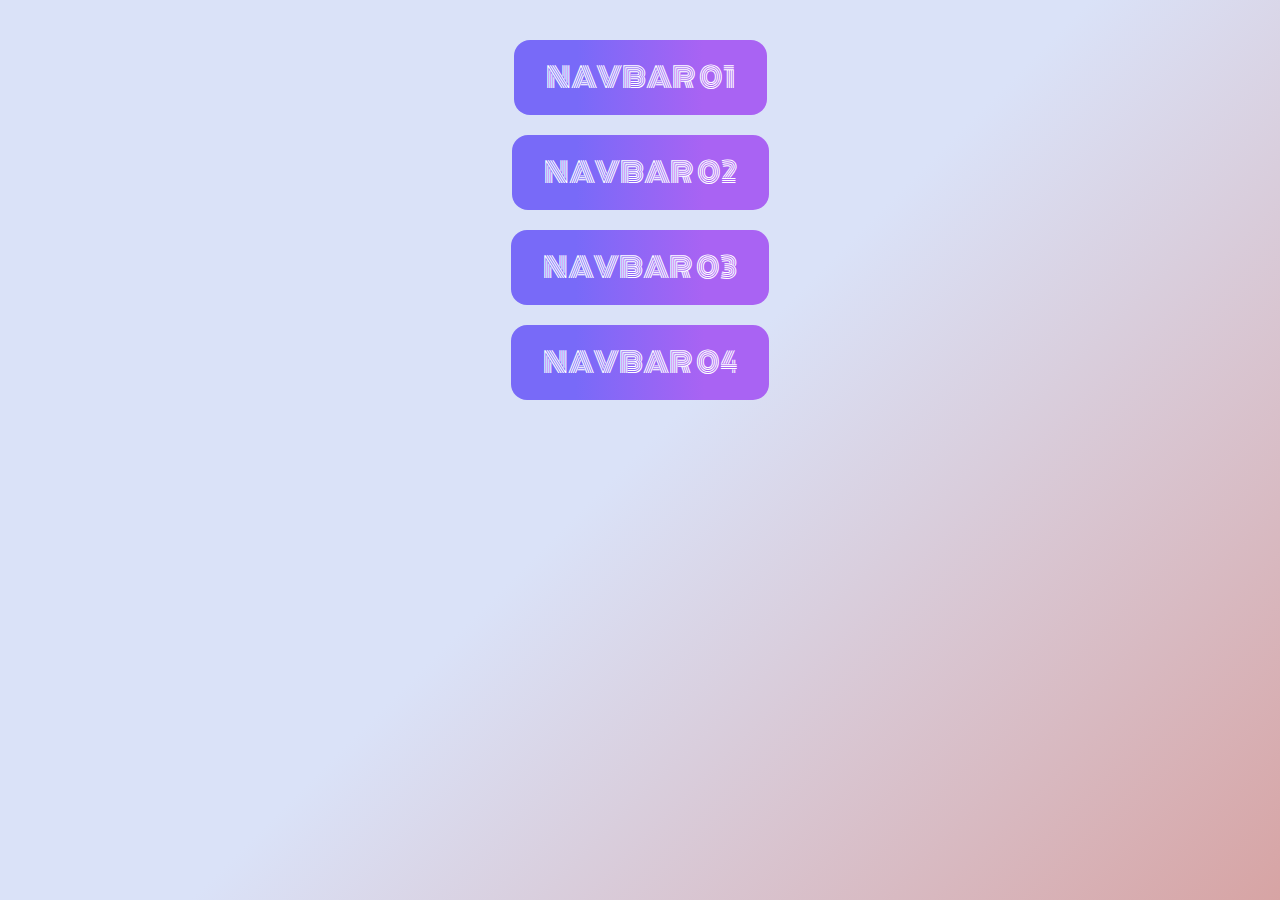
<file: index.html>
<!DOCTYPE html>
<html lang="en">
  <head>
    <meta charset="UTF-8" />
    <meta name="viewport" content="width=device-width, initial-scale=1.0" />
    <title>navbars</title>
    <link href="https://fonts.googleapis.com/css2?family=Monoton&display=swap" rel="stylesheet">
  </head>
  <style>
    * {
      margin: 0;
      padding: 0;
      box-sizing: border-box;
      font-family: "Monoton", serif;
    }
    html,
    body {
      width: 100%;
      height: 100%;
    }
    body {
      background: linear-gradient(
        135deg,
        rgba(218, 226, 248, 1) 50%,
        rgba(215, 164, 164, 1) 100%
      );
    }
    .container {
      width: 100%;
      padding: 40px;
      display: flex;
      flex-direction: column;
      justify-content: center;
      align-items: center;
      gap: 20px;
    }
    a {
      text-decoration: none;
      color: white;
      font-size: 28px;
      text-transform: uppercase;
      border-radius: 16px;
      padding: 16px 32px;
      background: linear-gradient(
        90deg,
        rgba(120, 106, 248, 1) 25%,
        rgba(169, 99, 243, 1) 75%
      );
    }
  </style>
  <body>
    <div class="container">
      <a href="nav1/nav1.html" target="_blank">Navbar 01</a>
      <a href="nav2/nav2.html" target="_blank">Navbar 02</a>
      <a href="nav3/nav3.html" target="_blank">Navbar 03</a>
      <a href="nav4/nav4.html" target="_blank">Navbar 04</a>
    </div>
  </body>
</html>
</file>
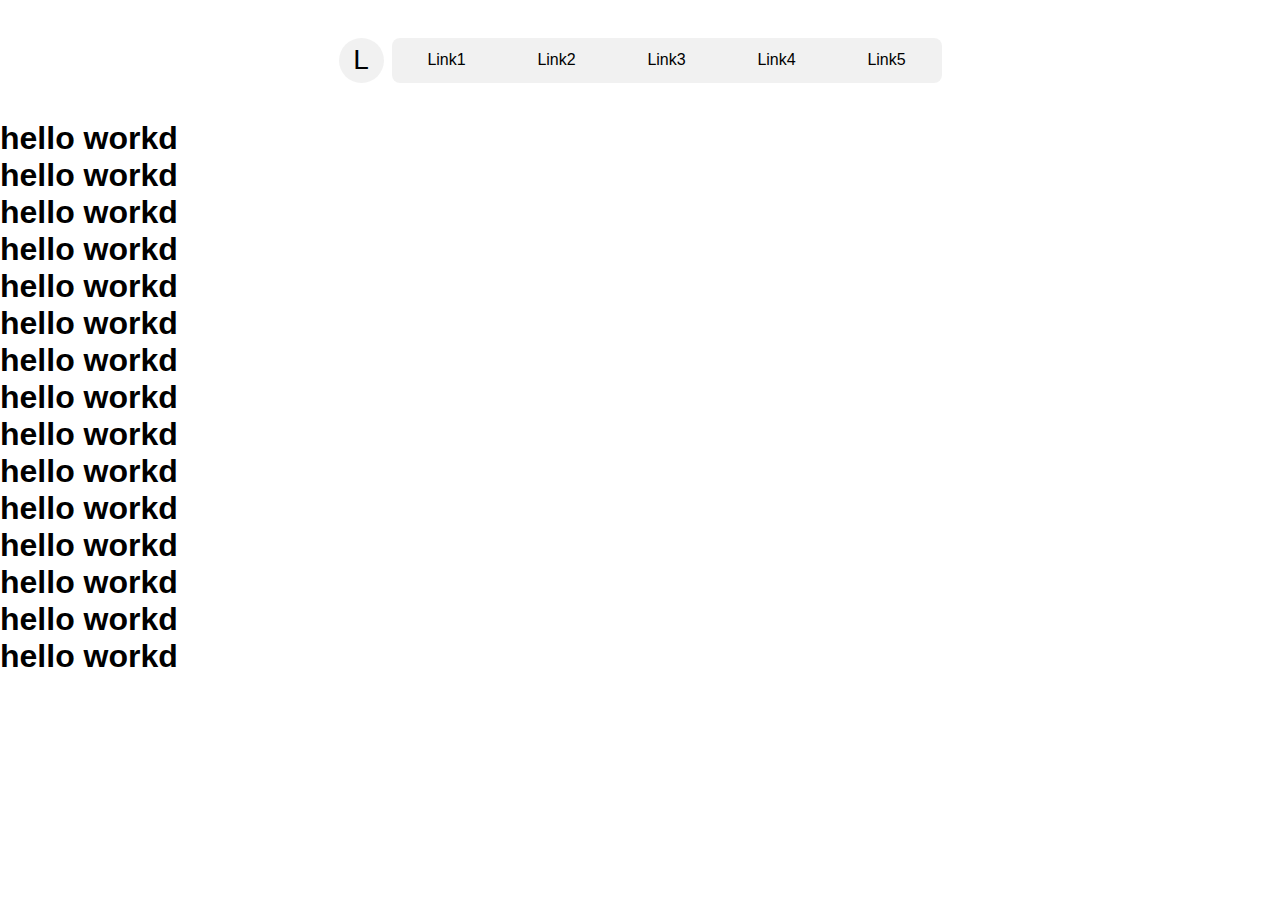
<file: nav1/nav1.html>
<!DOCTYPE html>
<html lang="en">
<head>
  <meta charset="UTF-8">
  <meta name="viewport" content="width=device-width, initial-scale=1.0">
  <title>nav1</title>
  <link rel="stylesheet" href="nav1.css">
  <script src="nav1.js" defer></script>
</head>
<body>
  <header>
    <div class="logo">
      <a href="#">L</a>
    </div>
    <nav class="off">
      <ul>
        <li class="nav-title"><p>Navigation</p></li>
        <li><a href="#"><span>01</span>Link1</a></li>
        <li><a href="#"><span>02</span>Link2</a></li>
        <li><a href="#"><span>03</span>Link3</a></li>
        <li><a href="#"><span>04</span>Link4</a></li>
        <li><a href="#"><span>05</span>Link5</a></li>
      </ul>
    </nav>
    <div class="navbar-controll open-navbar">
      <div class="bar bar-1"></div>
      <div class="bar bar-2"></div>
    </div>
  </header>
  <main>
    <h1>hello workd</h1>
    <h1>hello workd</h1>
    <h1>hello workd</h1>
    <h1>hello workd</h1>
    <h1>hello workd</h1>
    <h1>hello workd</h1>
    <h1>hello workd</h1>
    <h1>hello workd</h1>
    <h1>hello workd</h1>
    <h1>hello workd</h1>
    <h1>hello workd</h1>
    <h1>hello workd</h1>
    <h1>hello workd</h1>
    <h1>hello workd</h1>
    <h1>hello workd</h1>
  </main>
</body>
</html>
</file>
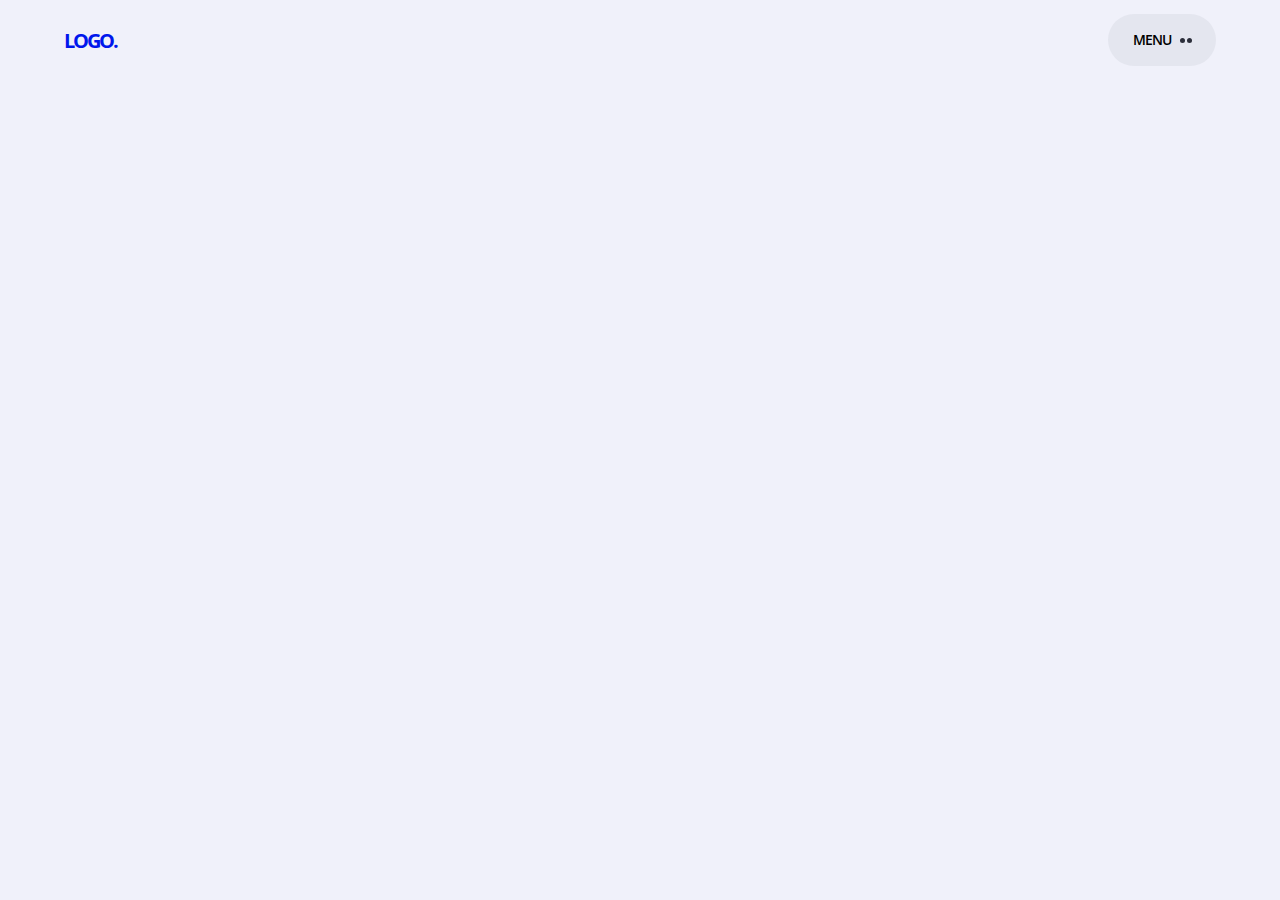
<file: nav3/nav3.html>
<!DOCTYPE html>
<html lang="en">
  <head>
    <meta charset="UTF-8" />
    <meta name="viewport" content="width=device-width, initial-scale=1.0" />
    <title>nav3</title>
    <link rel="stylesheet" href="nav3.css" />
    <script src="nav3.js" defer></script>
    <link
      href="https://fonts.googleapis.com/css2?family=Open+Sans:ital,wght@0,300..800;1,300..800&display=swap"
      rel="stylesheet"
    />
    <link
      rel="stylesheet"
      href="https://cdnjs.cloudflare.com/ajax/libs/font-awesome/6.7.2/css/all.min.css"
      integrity="sha512-Evv84Mr4kqVGRNSgIGL/F/aIDqQb7xQ2vcrdIwxfjThSH8CSR7PBEakCr51Ck+w+/U6swU2Im1vVX0SVk9ABhg=="
      crossorigin="anonymous"
      referrerpolicy="no-referrer"
    />
  </head>
  <body>
    <header id="header">
      <div class="logo">
        <a href="#">LOGO.</a>
      </div>

      <button class="menu-btn">
        <div class="menu-text">
          <p class="menu">
            Menu
            <br />
            Close
          </p>
        </div>
        <div class="menu-dot-box">
          <div class="dot dot1"></div>
          <div class="dot dot2"></div>
        </div>
      </button>
      <nav id="navbar" class="hide">
        <ul class="nav-links nav-animation">
          <li class="active">
            <div>
              <p class="nav-link">
                <a href="#">Home</a>
                <br />
                <a href="#">Home</a>
              </p>
            </div>
          </li>
          <li>
            <div>
              <p class="nav-link">
                <a href="#">About us</a>
                <br />
                <a href="#">About us</a>
              </p>
            </div>
          </li>
          <li>
            <div>
              <p class="nav-link">
                <a href="#">Projects</a>
                <br />
                <a href="#">Projects</a>
              </p>
            </div>
          </li>
          <li>
            <div>
              <p class="nav-link">
                <a href="#">Contact</a>
                <br />
                <a href="#">Contact</a>
              </p>
            </div>
          </li>
        </ul>
        <div class="nav-newsletter nav-animation">
          <p>Subscribe to our newsletter</p>
          <div class="newsletter-input">
            <input type="text" placeholder="Your email" />
            <a><i class="fa-solid fa-arrow-right"></i></a>
          </div>
        </div>
      </nav>
    </header>
  </body>
</html>
</file>
<file: nav1/nav1.css>
* {
  margin: 0;
  padding: 0;
  box-sizing: border-box;
  font-family: Arial, Helvetica, sans-serif;
}
html,
body {
  width: 100%;
  height: 100%;
}

header {
  height: 120px;
  width: 100%;
  display: flex;
  align-items: center;
  justify-content: center;
  gap: 8px;
}
.logo {
  background-color: #7878781a;
  height: 45px;
  width: 45px;
  display: flex;
  justify-content: center;
  align-items: center;
  border-radius: 50%;
  position: relative;
  z-index: 999;
}
.logo a {
  text-decoration: none;
  color: black;
  font-size: 28px;
}
nav {
  height: 45px;
  width: 550px;
  background-color: #7878781a;
  border-radius: 8px;
}
nav ul a {
  text-decoration: none;
  color: black;
  font-size: 1rem;
}

nav ul {
  height: 100%;
  width: 100%;
  border-radius: inherit;
  list-style-type: none;
  display: flex;
  align-items: center;
  justify-content: space-around;
}
nav ul li span {
  display: none;
}
.nav-title {
  display: none;
}
.navbar-controll {
  height: 45px;
  width: 45px;
  background-color: #7878781a;
  border-radius: 8px;
  display: none;
  position: relative;
  z-index: 9999;
}
.navbar-controll .bar {
  height: 1px;
  width: 20px;
  background-color: black;
}

@media (max-width: 768px) {
  header {
    justify-content: space-between;
    padding: 0 5%;
    position: relative;
  }
  nav {
    height: 100vh;
    width: 100%;
    position: absolute;
    left: 0;
    border-radius: 0;
    z-index: 990;
    transition: backdrop-filter 0.5s ease;
  }
  nav.on {
    top: 0;
    backdrop-filter: blur(10px);
    background-color: #ffffff80;
  }
  nav.off {
    top: -105vh;
  }
  nav ul {
    height: 350px;
    flex-direction: column;
    justify-content: space-between;
    align-items: flex-start;
    padding: 0 5%;
    padding-bottom: 20px;
    position: absolute;
    left: 0;
    z-index: 995;
    background-color: #e6e8e9;
    transition: all 0.5s linear;
  }
  nav.on ul {
    top: 0;
  }
  nav.off ul {
    top: -350px;
  }
  .nav-title {
    height: 95px;
    width: 100%;
    display: block;
    text-align: center;
    border-bottom: 2px solid black;
    font-size: 16px;
    padding-top: 50px;
  }
  nav ul li span {
    display: inline-block;
    font-size: 10px;
    opacity: 0.5;
    margin-right: 40px;
  }
  nav ul a {
    font-size: 24px;
  }
  .navbar-controll {
    display: block;
    position: relative;
  }
  .navbar-controll .bar {
    position: absolute;
    top: 50%;
    left: 50%;
  }
  .navbar-controll.open-navbar .bar-1 {
    transform: translate(-50%, calc(-50% - 4px));
    transition: transform 0.3s ease;
    transition-delay: 0.5s;
  }
  .navbar-controll.open-navbar .bar-2 {
    transform: translate(-50%, calc(-50% + 4px));
    transition: transform 0.3s ease;
    transition-delay: 0.5s;
  }
  .navbar-controll.close-navbar .bar-1 {
    transform: translate(-50%) rotate(45deg);
    transition: transform 0.3s ease;
  }
  .navbar-controll.close-navbar .bar-2 {
    transform: translate(-50%) rotate(-45deg);
    transition: transform 0.3s ease;
  }
}
</file>
<file: nav3/nav3.css>
* {
  margin: 0;
  padding: 0;
  box-sizing: border-box;
  font-family: "Open Sans", serif;
}
html,
body {
  width: 100%;
  height: 100%;
}
:root {
  --color-bg: #f0f1fa;
  --color-pri: #fcfcfd;
  --color-sec: #e4e6ef;
  --color-acc-1: #0017ec;
  --color-acc-2: #2b2e3a;
  --color-text-1: #ffffff;
  --color-text-2: #000000;
}
body {
  background-color: var(--color-bg);
}

#header {
  width: 100%;
  height: 80px;
  padding: 0 5%;
  display: flex;
  align-items: center;
  justify-content: space-between;
  position: relative;
}
#header a {
  text-decoration: none;
}

.logo a {
  color: var(--color-acc-1);
  font-size: 20px;
  font-weight: bold;
  letter-spacing: -2px;
}

.menu-btn {
  font-size: 14px;
  letter-spacing: -1px;
  font-weight: 600;
  text-transform: uppercase;
  color: var(--color-text-2);
  padding: 16px 24px;
  border-radius: 50px;
  background-color: var(--color-sec);
  border: none;
  display: inline-flex;
  align-items: center;
  justify-content: center;
  gap: 8px;
  transition: all 0.3s ease-in-out allow-discrete;
}
.menu-text {
  height: 20px;
  width: 40px;
  position: relative;
  overflow: hidden;
}
.menu-text p {
  position: absolute;
  left: 0;
  transition: all 0.3s ease-in-out allow-discrete;
}
.menu-text p.menu {
  top: 0;
}
.menu-text p.close {
  top: -20px;
}
.menu-dot-box {
  aspect-ratio: 1/1;
  display: inline-flex;
  align-items: center;
  justify-content: center;
  gap: 2px;
  border-radius: 50%;
  transition: all 0.3s ease-in-out allow-discrete;
}
.menu-btn:hover {
  background-color: var(--color-pri);
}
.menu-btn:hover .menu-dot-box {
  transform: rotate(90deg);
}
.menu-dot-box.rotate {
  transform: rotate(90deg);
}
.menu-dot-box .dot {
  height: 5px;
  width: 5px;
  background-color: var(--color-acc-2);
  border-radius: 50%;
}

#navbar {
  width: 300px;
  height: calc(100vh - 125%);
  position: absolute;
  right: 5%;
}

#navbar.hide {
  top: -100vh;
  transition-delay: 0.3s;
}
#navbar.show {
  top: 100%;
}

.nav-links {
  height: 48%;
  padding: 16px 8px;
  background-color: var(--color-pri);
  border-radius: 8px;
  list-style-type: none;
  transition: all 0.3s ease-in-out allow-discrete;
}
.nav-links li a {
  color: var(--color-text-2);
  font-size: 25px;
  font-weight: 500;
  text-transform: uppercase;
  letter-spacing: -2px;
}
.nav-links li {
  height: 25%;
  display: flex;
  align-items: center;
  justify-content: flex-start;
  padding: 0 24px;
  transition: all 0.3s ease-in-out allow-discrete;
}
.nav-links li:hover {
  border-radius: 50px;
  background-color: var(--color-sec);
}
.nav-links li div {
  width: 100%;
  height: 34px;
  overflow: hidden;
  position: relative;
}
.nav-links li.active::after {
  content: "";
  height: 8px;
  width: 8px;
  background-color: var(--color-acc-1);
  border-radius: 50%;
}
.nav-link {
  position: absolute;
  top: 0;
  left: 0;
  transition: all 0.3s ease-in-out allow-discrete;
}
.nav-links li:hover .nav-link {
  top: -34px;
}
.nav-newsletter {
  height: 40%;
  background-color: var(--color-pri);
  margin-top: 16px;
  border-radius: 8px;
  padding: 32px 32px;
  transition: all 0.3s ease-in-out allow-discrete;
}
.nav-newsletter p {
  height: 60%;
  font-size: 32px;
  font-weight: 500;
  letter-spacing: -1px;
}
.newsletter-input {
  height: 40%;
  position: relative;
}
.newsletter-input input {
  height: 100%;
  width: 100%;
  border-radius: 16px;
  border: none;
  background-color: var(--color-sec);
  outline: none;
  padding: 0 28px;
  font-size: 18px;
}
.newsletter-input a {
  font-size: 24px;
  position: absolute;
  top: 50%;
  right: 10%;
  transform: translateY(-50%);
}
.nav-links.nav-animation {
  transform: translateY(50px) rotate(10deg);
  opacity: 0;
}
.nav-newsletter.nav-animation {
  transform: translateY(50px) rotate(-10deg);
  opacity: 0;
}
</file>
